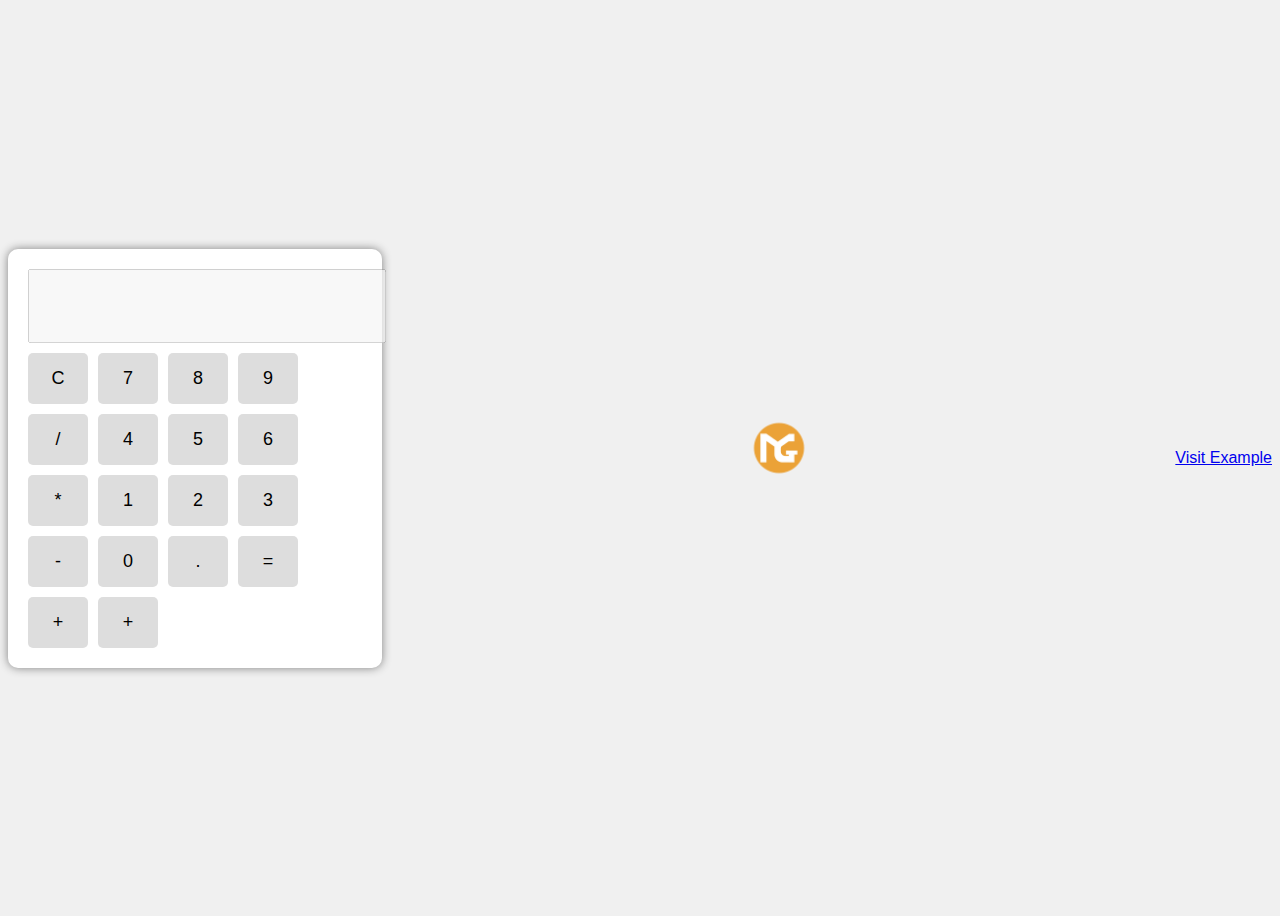
<file: index.html>
<!DOCTYPE html>
<html>
<head>
  <title>Simple Calculator</title>
  <link rel="stylesheet" href="style.css">
</head>
<body>
  <div class="calculator">
    <input type="text" id="display" disabled>

    <div class="buttons">
      <button onclick="clearDisplay()">C</button>
      <button onclick="appendToDisplay('7')">7</button>
      <button onclick="appendToDisplay('8')">8</button>
      <button onclick="appendToDisplay('9')">9</button>
      <button onclick="appendToDisplay('/')">/</button>
      
      <button onclick="appendToDisplay('4')">4</button>
      <button onclick="appendToDisplay('5')">5</button>
      <button onclick="appendToDisplay('6')">6</button>
      <button onclick="appendToDisplay('*')">*</button>
      
      <button onclick="appendToDisplay('1')">1</button>
      <button onclick="appendToDisplay('2')">2</button>
      <button onclick="appendToDisplay('3')">3</button>
      <button onclick="appendToDisplay('-')">-</button>
      
      <button onclick="appendToDisplay('0')">0</button>
      <button onclick="appendToDisplay('.')">.</button>
      <button onclick="calculate()">=</button>
      <button onclick="appendToDisplay('+')">+</button>
      <button onclick="appendToDisplay('√')">+</button>
    </div>
  </div>

  <script src="script.js"></script>
</body>
</html>
<img src="logo.png" alt="Majek Calculator" class="logo-img">
<a href="https://www.example.com">Visit Example</a>
</file>
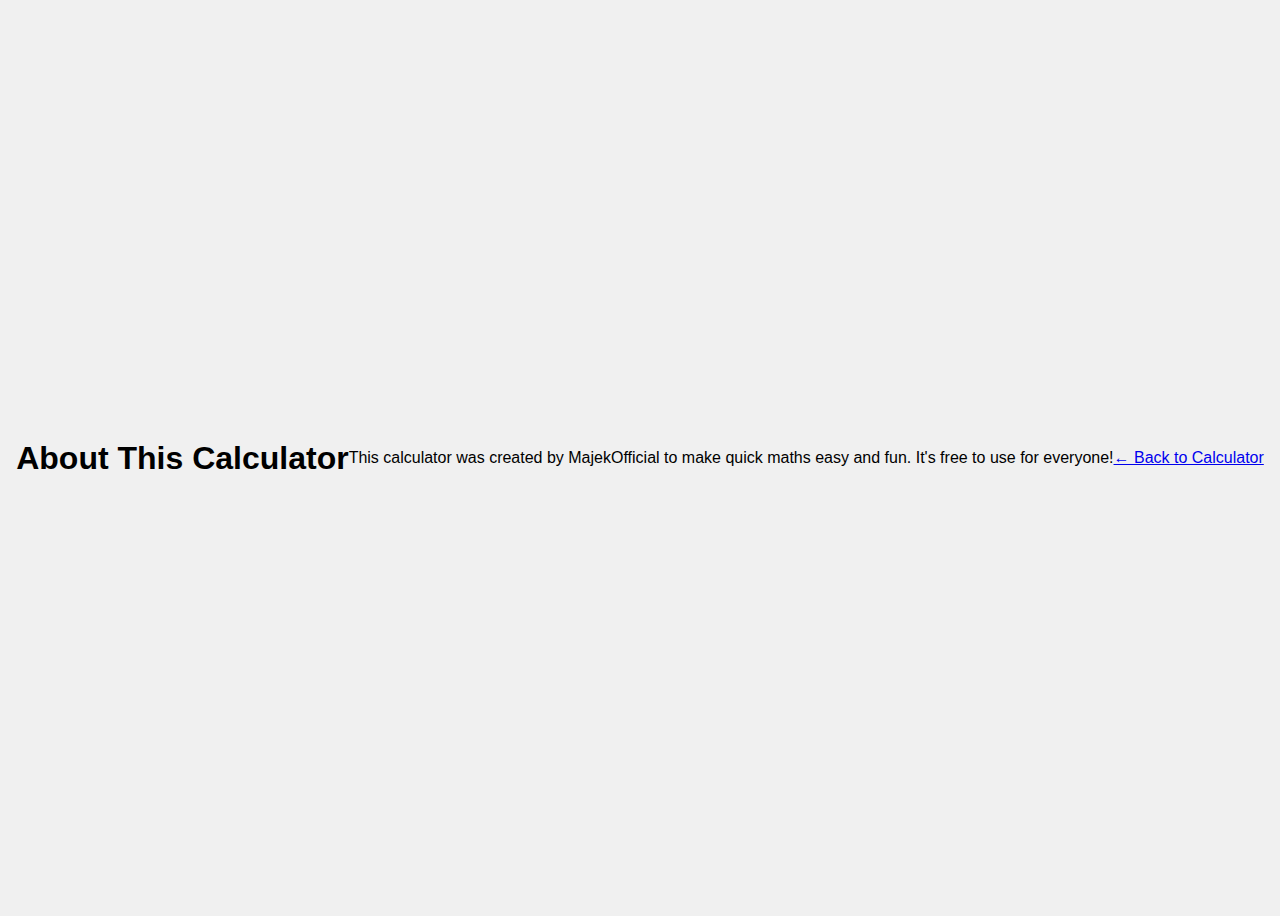
<file: about.html>
<!DOCTYPE html>
<html lang="en">
<head>
    <meta charset="UTF-8">
    <title>About - MajekCalc</title>
    <link rel="stylesheet" href="style.css">
</head>
<body>
    <h1>About This Calculator</h1>
    <p>This calculator was created by MajekOfficial to make quick maths easy and fun. It's free to use for everyone!</p>
    <a href="index.html">← Back to Calculator</a>
</body>
</html>
</file>
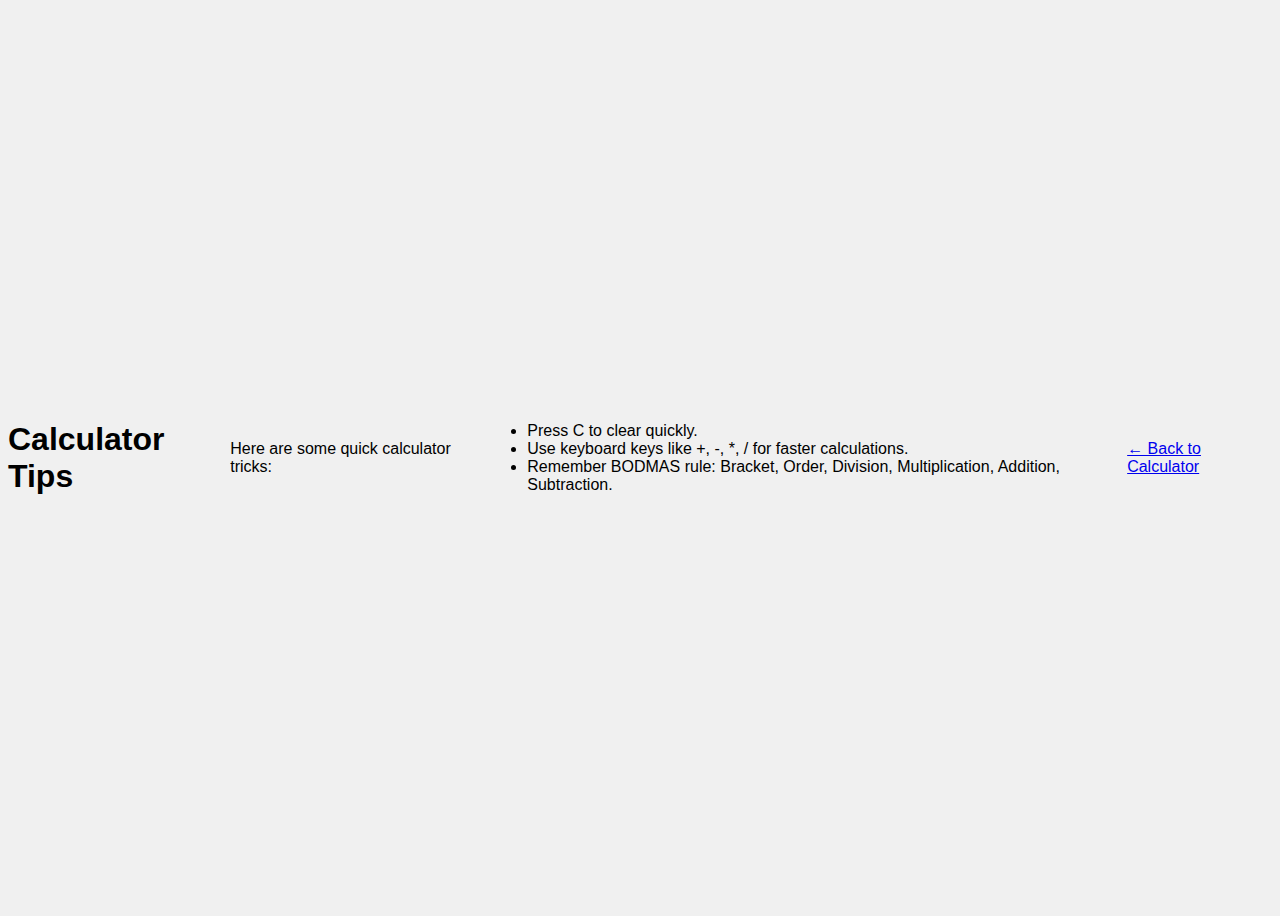
<file: tips.html>
<!DOCTYPE html>
<html lang="en">
<head>
    <meta charset="UTF-8">
    <title>Calculator Tips - MajekCalc</title>
    <link rel="stylesheet" href="style.css">
</head>
<body>
    <h1>Calculator Tips</h1>
    <p>Here are some quick calculator tricks:</p>
    <ul>
        <li>Press C to clear quickly.</li>
        <li>Use keyboard keys like +, -, *, / for faster calculations.</li>
        <li>Remember BODMAS rule: Bracket, Order, Division, Multiplication, Addition, Subtraction.</li>
    </ul>
    <a href="index.html">← Back to Calculator</a>
</body>
</html>
</file>
<file: style.css>
body {
  display: flex;
  justify-content: center;
  align-items: center;
  height: 100vh;
  background-color: #f0f0f0;
  font-family: Arial;
}

.calculator {
  background-color: white;
  padding: 20px;
  border-radius: 10px;
  box-shadow: 0 0 10px gray;
}

#display {
  width: 100%;
  height: 50px;
  font-size: 24px;
  margin-bottom: 10px;
  text-align: right;
  padding: 10px;
}

.buttons {
  display: grid;
  grid-template-columns: repeat(4, 60px);
  gap: 10px;
}

button {
  padding: 15px;
  font-size: 18px;
  border: none;
  background-color: #ddd;
  border-radius: 5px;
  cursor: pointer;
}
.logo-img {
  display: block;
  margin: 0 auto 20px;
  width: 100px;
}
</file>
